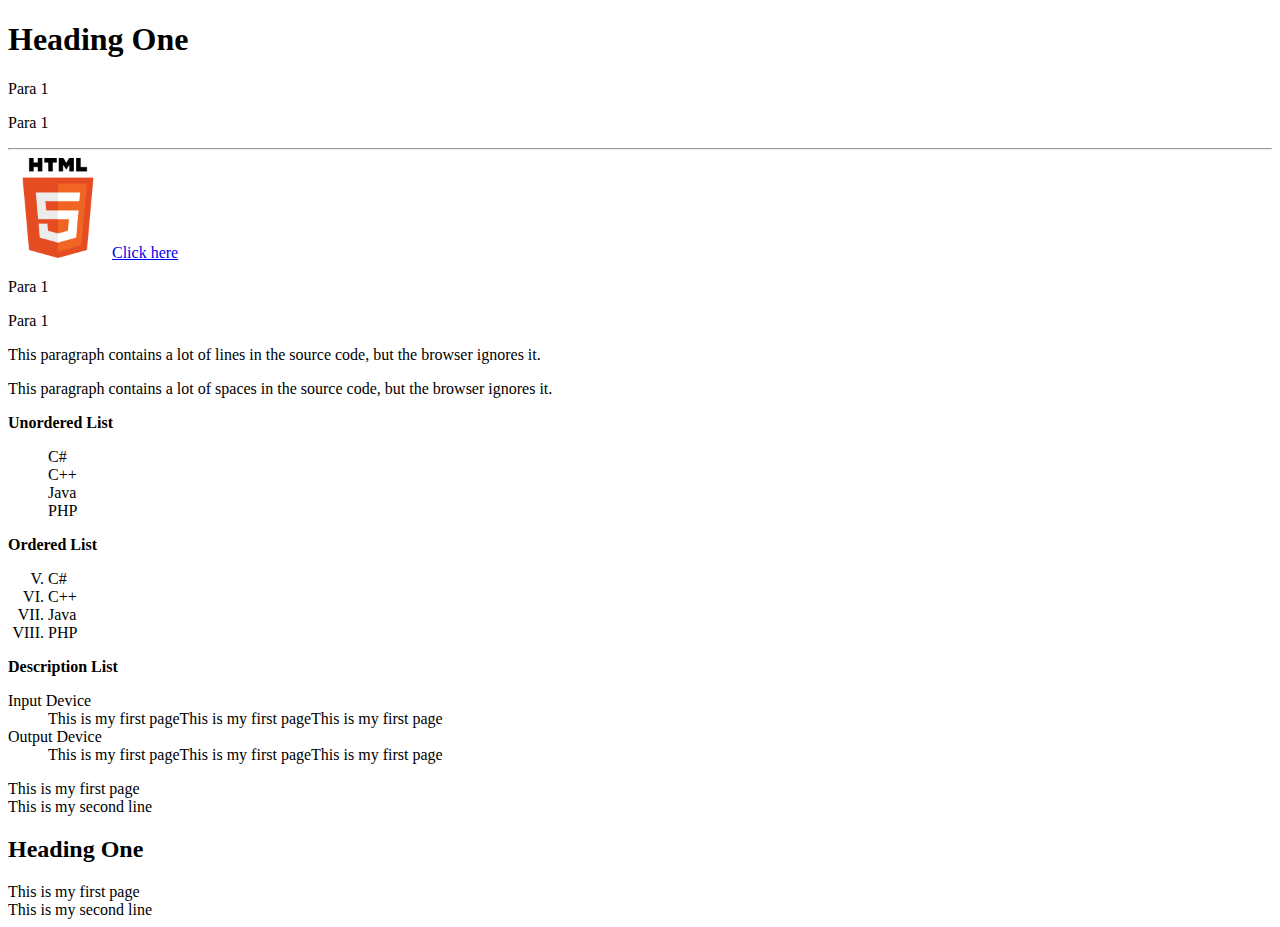
<file: index.html>
<!doctype html>
<html>
  <head>
    <title> My First Page</title>
  </head>
  <body>
    <h1> Heading One </h1>
    <p> Para 1 </p>
    <p> Para 1 </p>
    <hr>
    <img src="/images/htmlimage.png" height="100px" width="100px"/>
    <a href="https://www.google.com"> Click here </a> 
    <p> Para 1 </p>
    <p> Para 1 </p>
    <p>
      This paragraph
      contains a lot of lines
      in the source code,
      but the browser
      ignores it.
      </p>
      
      <p>
      This paragraph
      contains         a lot of spaces
      in the source         code,
      but the        browser
      ignores it.
      </p>
    <b> Unordered List </b>
    <ul style="list-style-type:none;"> 
      <li> C# </li>
      <li> C++ </li> 
      <li> Java </li> 
      <li> PHP </li>
    </ul>
    <b> Ordered List </b>
    <ol type="I"start="5"> 
      <li> C# </li>
      <li> C++ </li> 
      <li> Java </li> 
      <li> PHP </li>
    </ol>
    <b> Description List </b>
    <dl>
      <dt> Input Device </dt>
      <dd> This is my first pageThis is my first pageThis is my first page </dd>
      
      <dt> Output Device</dt>
      <dd> This is my first pageThis is my first pageThis is my first page </dd>
    </dl>
  This is my first page  <br>
  This is my second line 
  <br>
  <h2> Heading One </h2>
  This is my first page  <br>
  This is my second line 

  
  </body>
  </html>
</file>
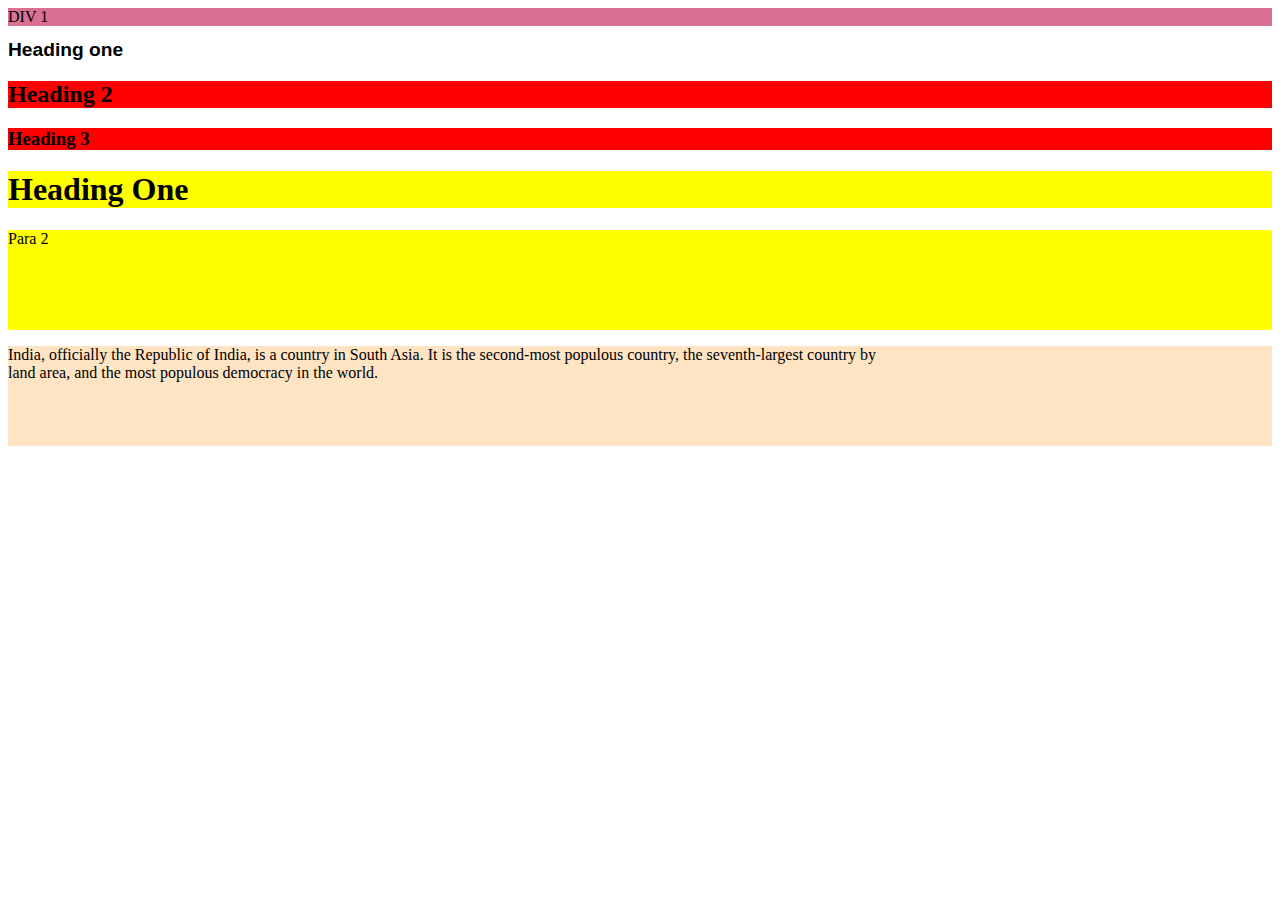
<file: css1.html>
<!DOCTYPE html>
<html lang="en">
<head>
   <meta charset="UTF-8">
   <meta http-equiv="X-UA-Compatible" content="IE=edge">
   <meta name="viewport" content="width=device-width, initial-scale=1.0">
   <title>Document</title>
   <style>
   p{
   background-color:aqua;
   height: 100px;
   }
   h2,h3{
   
      background-color: red;
   }
   .class1
   {
      background-color: yellow;
   }
   #id1
   {
      background-color: palevioletred;
   }

   </style>
</head>
<body>
   <div id="id1"> DIV 1 </div>
   <h1 style="font-size: larger; font-family: 'Franklin Gothic Medium', 'Arial Narrow', Arial, sans-serif;"> Heading one </h1>
  <h2> Heading 2 </h2>
  <h3> Heading 3 </h3>
  <h1 class="class1"> Heading One </h1>
  <p class="class1"> Para 2 </p>
   <p style="background-color: bisque;"> India, officially the Republic of India, is a country in South Asia. It is the second-most populous country, the seventh-largest country by 
      <br> land area, and the most populous democracy in the world.  </p>
</body>
</html>
</file>
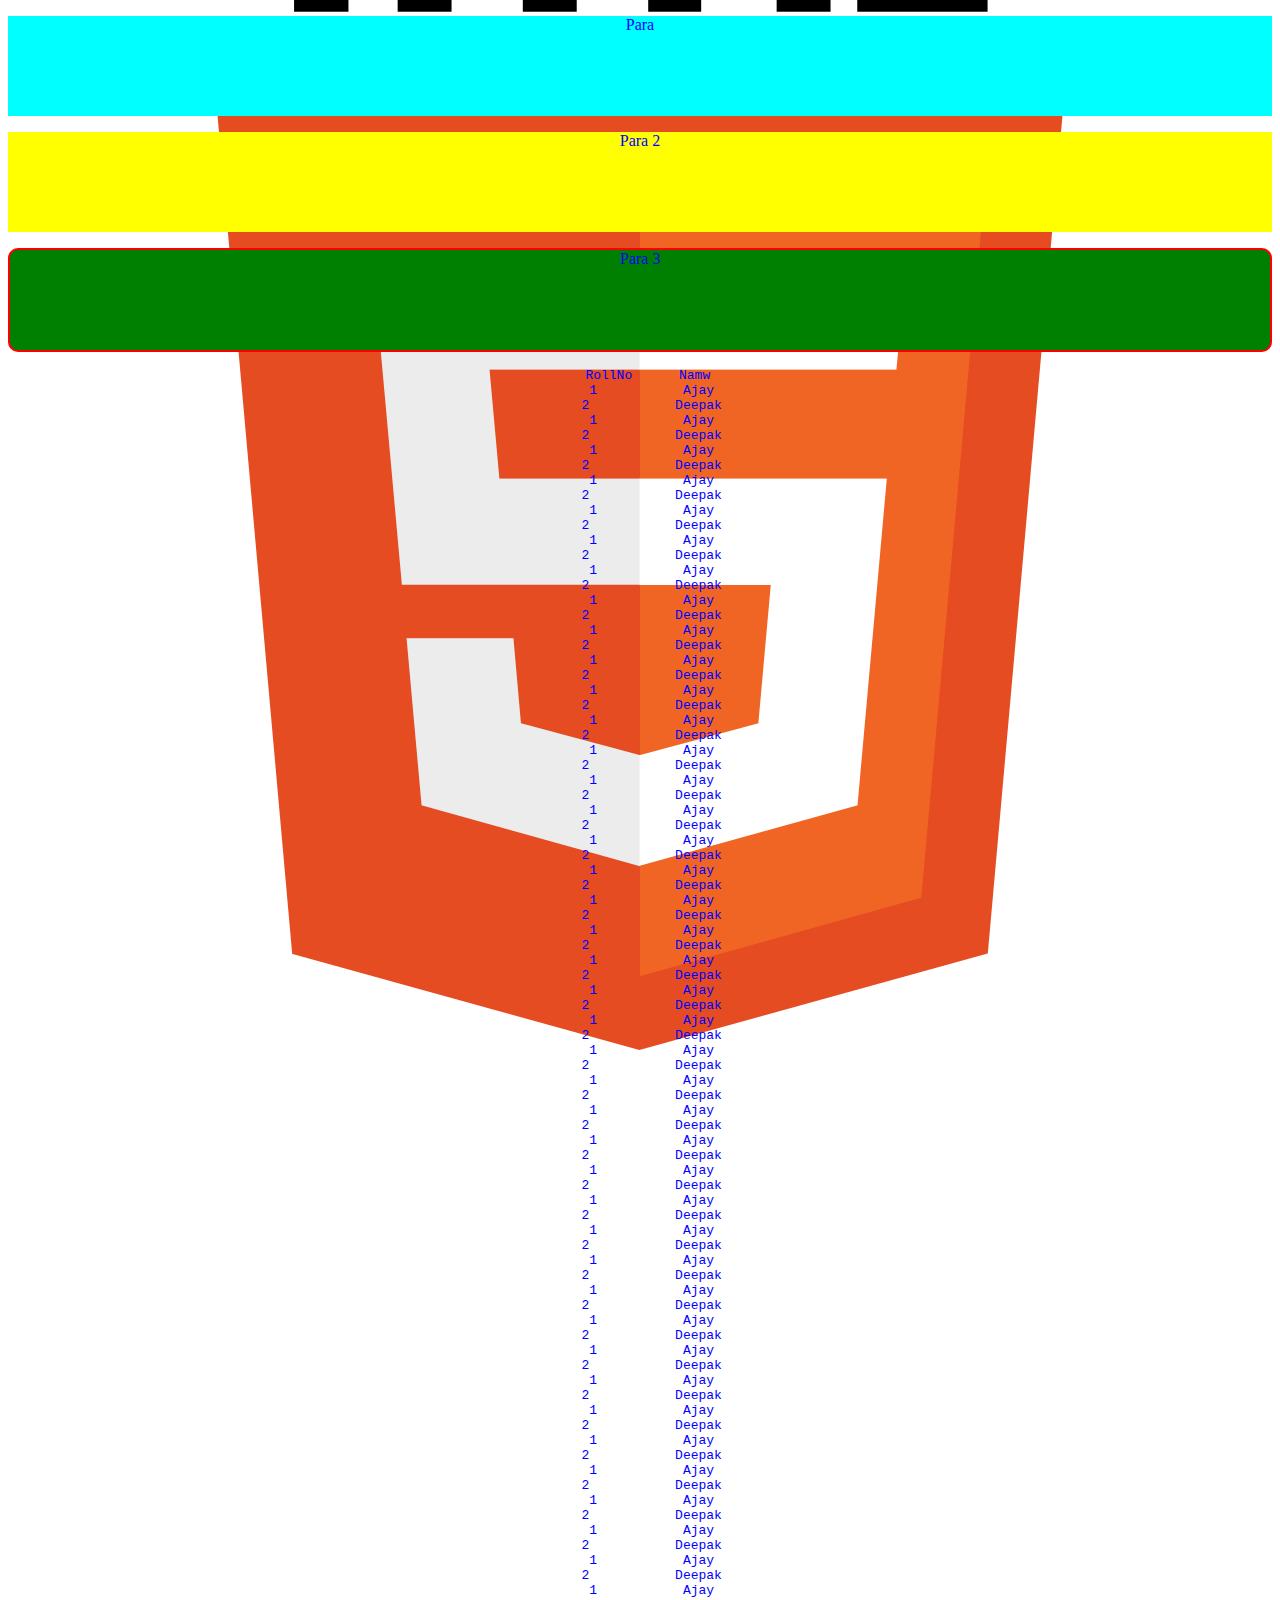
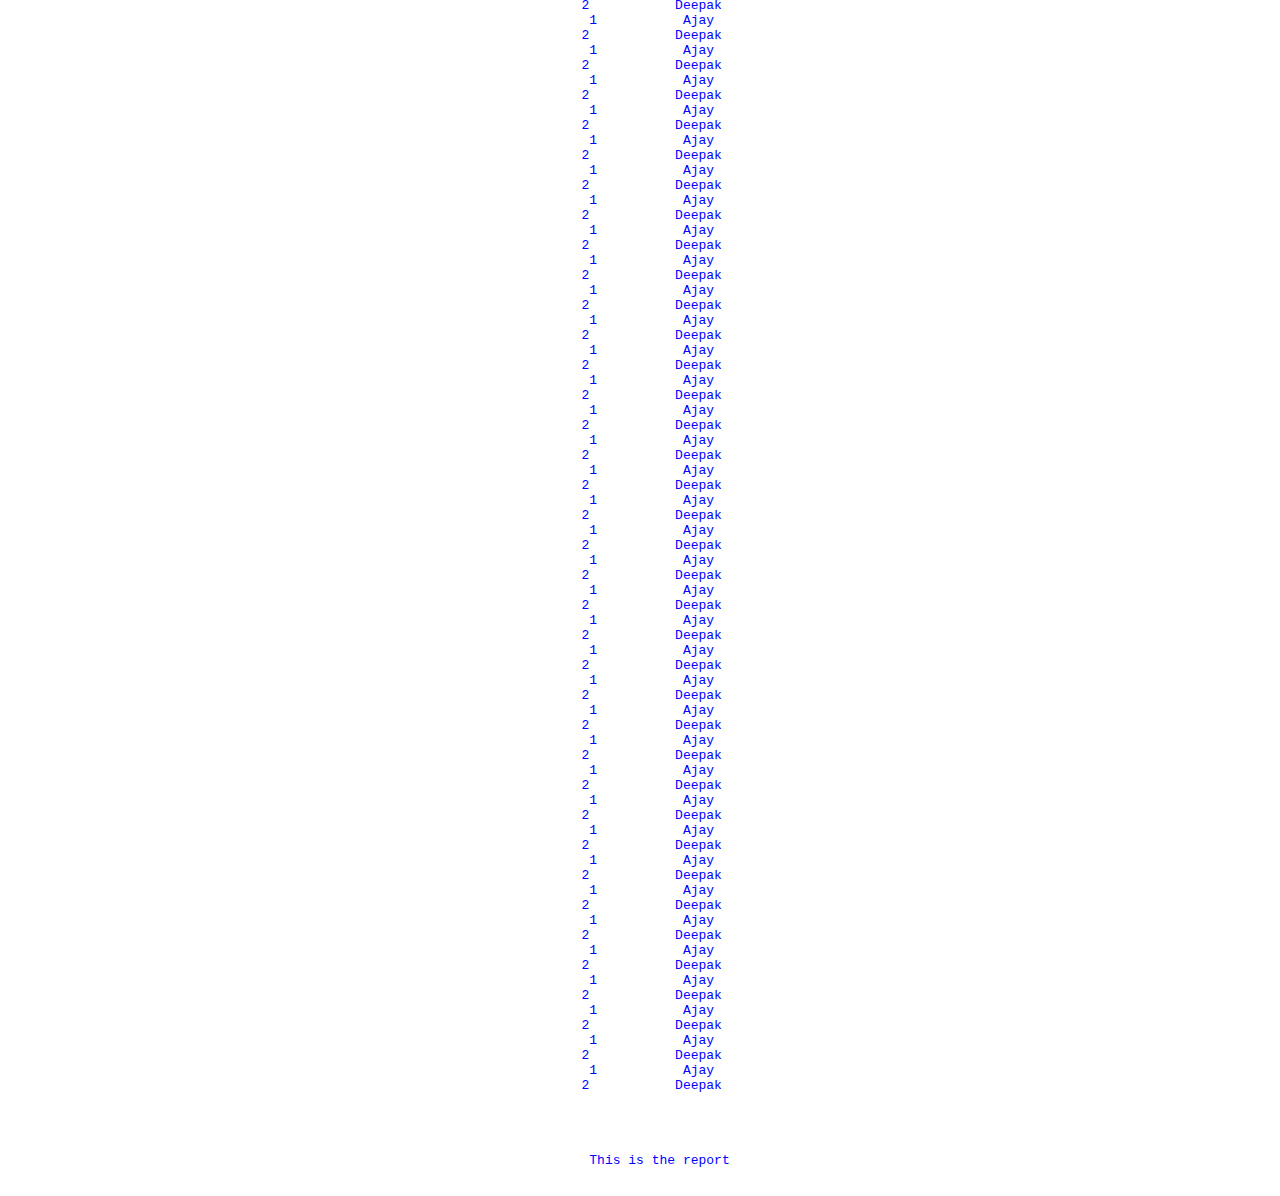
<file: css2.html>
<!DOCTYPE html>
<html lang="en">
<head>
   <meta charset="UTF-8">
   <meta http-equiv="X-UA-Compatible" content="IE=edge">
   <meta name="viewport" content="width=device-width, initial-scale=1.0">
   <title>Document</title>
   <link href="styles.css" rel ="stylesheet"/>
  
   
</head>
<body>
   <p> Para </p>
   <p class="class1"> Para 2</p>
   <p class="class2"> Para 3 </p>
   <pre>
   RollNo      Namw 
   1           Ajay
   2           Deepak
   1           Ajay
   2           Deepak
   1           Ajay
   2           Deepak
   1           Ajay
   2           Deepak
   1           Ajay
   2           Deepak
   1           Ajay
   2           Deepak
   1           Ajay
   2           Deepak
   1           Ajay
   2           Deepak
   1           Ajay
   2           Deepak
   1           Ajay
   2           Deepak
   1           Ajay
   2           Deepak
   1           Ajay
   2           Deepak
   1           Ajay
   2           Deepak
   1           Ajay
   2           Deepak
   1           Ajay
   2           Deepak
   1           Ajay
   2           Deepak
   1           Ajay
   2           Deepak
   1           Ajay
   2           Deepak
   1           Ajay
   2           Deepak
   1           Ajay
   2           Deepak
   1           Ajay
   2           Deepak
   1           Ajay
   2           Deepak
   1           Ajay
   2           Deepak
   1           Ajay
   2           Deepak
   1           Ajay
   2           Deepak
   1           Ajay
   2           Deepak
   1           Ajay
   2           Deepak
   1           Ajay
   2           Deepak
   1           Ajay
   2           Deepak
   1           Ajay
   2           Deepak
   1           Ajay
   2           Deepak
   1           Ajay
   2           Deepak
   1           Ajay
   2           Deepak
   1           Ajay
   2           Deepak
   1           Ajay
   2           Deepak
   1           Ajay
   2           Deepak
   1           Ajay
   2           Deepak
   1           Ajay
   2           Deepak
   1           Ajay
   2           Deepak
   1           Ajay
   2           Deepak
   1           Ajay
   2           Deepak
   1           Ajay
   2           Deepak
   1           Ajay
   2           Deepak
   1           Ajay
   2           Deepak
   1           Ajay
   2           Deepak
   1           Ajay
   2           Deepak
   1           Ajay
   2           Deepak
   1           Ajay
   2           Deepak
   1           Ajay
   2           Deepak
   1           Ajay
   2           Deepak
   1           Ajay
   2           Deepak
   1           Ajay
   2           Deepak
   1           Ajay
   2           Deepak
   1           Ajay
   2           Deepak
   1           Ajay
   2           Deepak
   1           Ajay
   2           Deepak
   1           Ajay
   2           Deepak
   1           Ajay
   2           Deepak
   1           Ajay
   2           Deepak
   1           Ajay
   2           Deepak
   1           Ajay
   2           Deepak
   1           Ajay
   2           Deepak
   1           Ajay
   2           Deepak
   1           Ajay
   2           Deepak
   1           Ajay
   2           Deepak
   1           Ajay
   2           Deepak
   1           Ajay
   2           Deepak
   1           Ajay
   2           Deepak
   1           Ajay
   2           Deepak
   1           Ajay
   2           Deepak
   1           Ajay
   2           Deepak
   1           Ajay
   2           Deepak
   1           Ajay
   2           Deepak
   1           Ajay
   2           Deepak
   1           Ajay
   2           Deepak
   1           Ajay
   2           Deepak
   1           Ajay
   2           Deepak

    


     This is the report
   </pre>
</body>
</html>
</file>
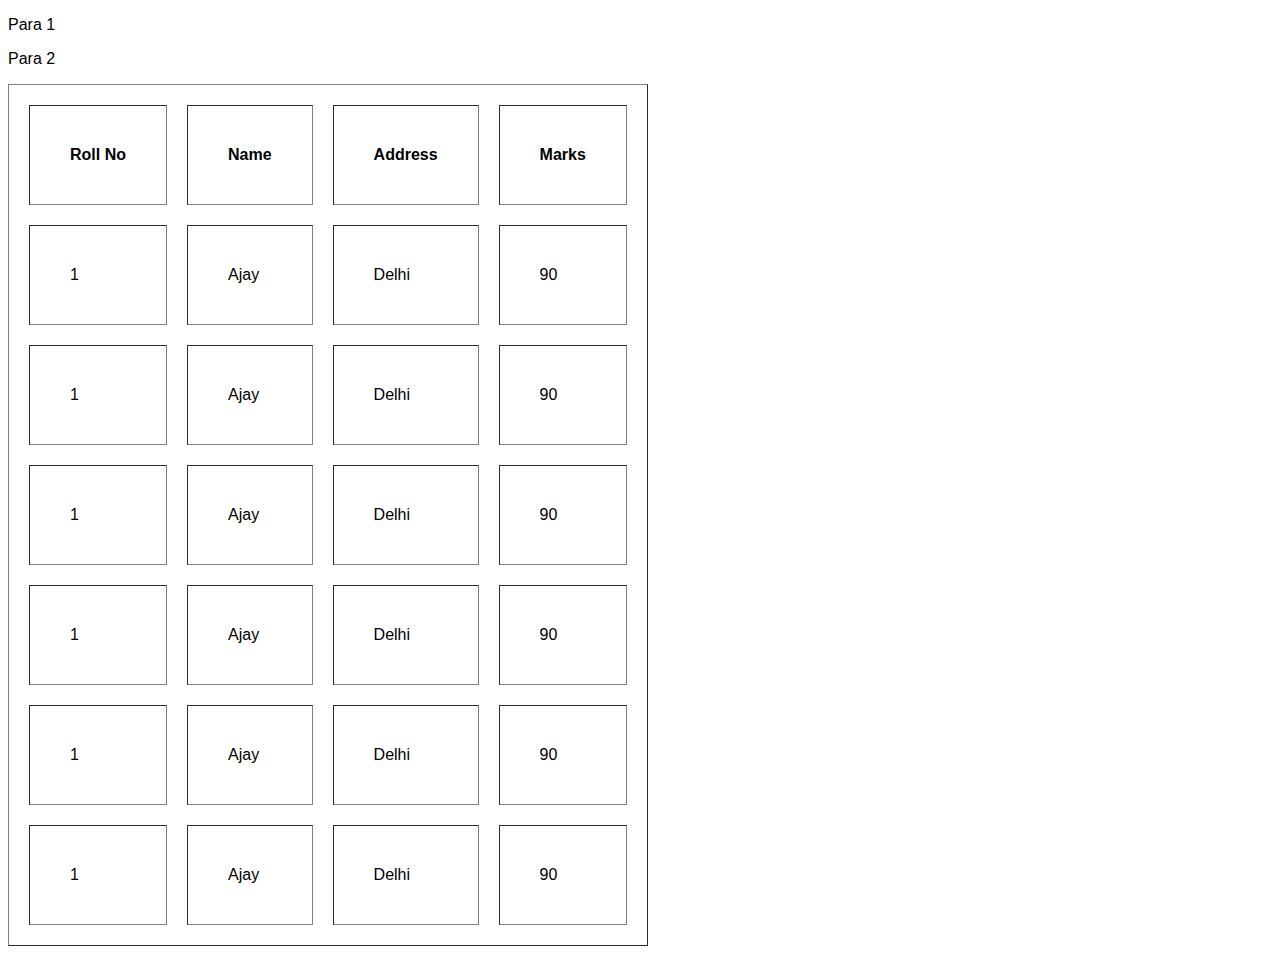
<file: index2.html>
<!DOCTYPE html>
<html lang="en">
<head>
  <meta charset="UTF-8">
  <meta http-equiv="X-UA-Compatible" content="IE=edge">
  <meta name="viewport" content="width=device-width, initial-scale=1.0">
  <title>Document</title>
  <!-- <link rel="shortcut icon" href="favicon.ico" type="image/x-icon"> -->
   <link rel="icon" href="/images/htmlimage.png" type="image/x-icon">
   <style>
     /* *
     {
       margin: 0;
       padding: 0;
     } */
     body{
       font-family: 'Gill Sans', 'Gill Sans MT', Calibri, 'Trebuchet MS', sans-serif;
     }
     /* table
     {
       background-color: aquamarine;
       border: 5px dotted blue;
     } */
    /* th{
         width: 400px;
         /* background-color: aquamarine; */
         
     /* } */ */
   </style>
</head>
<body>
  <div>
    <p> Para 1 </p>
    <p> Para 2 </p>
   <table border="1" cellpadding="40px" cellspacing="20px">
     <tr>
       <th>Roll No </th>
       <th>Name </th>
       <th>Address </th>
       <th>Marks </th>
     </tr>
     <tr>
       <td> 1 </td>
       <td> Ajay </td>
       <td>Delhi </td>
       <td>90 </td>
     </tr>
     <tr>
      <td> 1 </td>
      <td> Ajay </td>
      <td>Delhi </td>
      <td>90 </td>
    </tr> <tr>
      <td> 1 </td>
      <td> Ajay </td>
      <td>Delhi </td>
      <td>90 </td>
    </tr> <tr>
      <td> 1 </td>
      <td> Ajay </td>
      <td>Delhi </td>
      <td>90 </td>
    </tr> <tr>
      <td> 1 </td>
      <td> Ajay </td>
      <td>Delhi </td>
      <td>90 </td>
    </tr> <tr>
      <td> 1 </td>
      <td> Ajay </td>
      <td>Delhi </td>
      <td>90 </td>
    </tr>
   </table>
  </div>
     




</body>
</html>
</file>
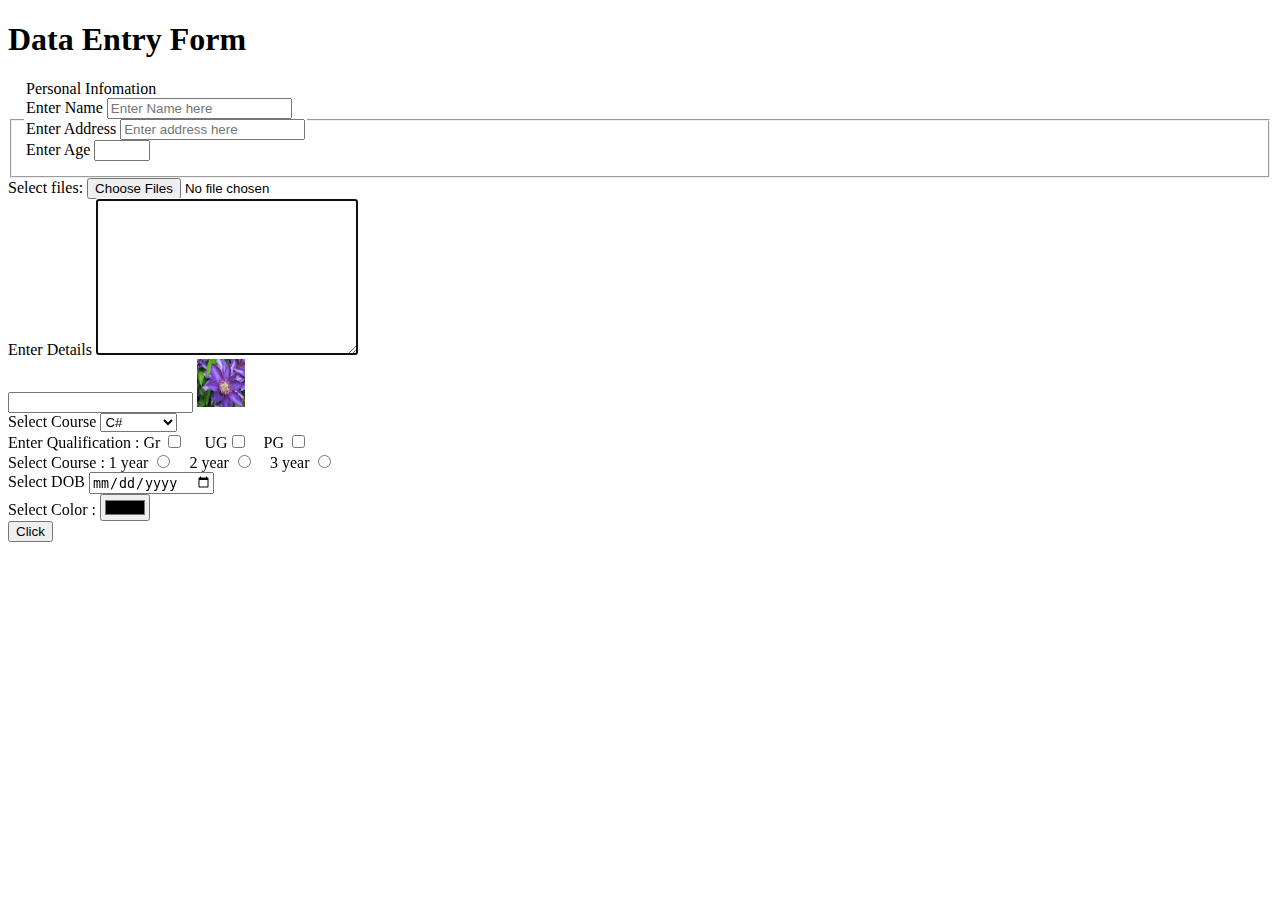
<file: index3.html>
<!DOCTYPE html>
<html lang="en">
<head>
     <meta charset="UTF-8">
     <meta http-equiv="X-UA-Compatible" content="IE=edge">
     <meta name="viewport" content="width=device-width, initial-scale=1.0">
     <title>Document</title>
</head>
<body>
     <h1> Data Entry Form </h1>
     <form>
          <fieldset>
               <legend> Personal Infomation 
                    <div>
                         <label for="txtName"> Enter Name </label> 
                         <input type="text" name="txtName" id="txtName" placeholder="Enter Name here " required/>
                        </div>
                        <div>
                        <label for="txtAddress"> Enter Address </label> 
                        <input type="text" name="txtAddress" id="txtAddress" placeholder="Enter address here"  maxlength="10" />
                        </div>
                        <div>
                         <label for="txtAge"> Enter Age </label> 
                         <input type="number" name="txtAge" id="txtAge" min="20" max="30"/>
                         </div>
               </legend>
          </fieldset>
         
          <label for="files">Select files:</label>
          <input type="file" id="files" name="files" multiple>
          <div>
               <label for="txtDetails"> Enter Details </label>
               <textarea id="txtDetails" rows="10" cols="30" autofocus> </textarea>  
          </div>
          <input list="browsers">
          <datalist id="browsers">
            <option value="Internet Explorer">
            <option value="Firefox">
            <option value="Chrome">
            <option value="Opera">
            <option value="Safari">
          </datalist>
          <input type="image" src="/images/klematis.jpg" alt="Submit" width="48" height="48">
          <div>

               Select Course
               <select>
                    <optgroup label="Languages">
                    <option> C# </option>
                    <option> Java </option> 
                    <option> C++ </option> 
                    <option> C </option>
               </optgroup>
                    <optgroup label="Database">
                         
                         <option> Sql </option>
                         <option> MySql </option>
                         <option> Oracle </option>
                    </optgroup> 
                  
               </select>
          </div>
          <div>
               Enter Qualification : Gr <input type="checkbox"> &nbsp; &nbsp; UG<input type="checkbox">
               &nbsp;&nbsp; PG <input type="checkbox">

          </div>

          <div>
               Select Course : 1 year <input type="radio" name="course"> 
               &nbsp; &nbsp;2 year <input type="radio" name="course"> 
               &nbsp;&nbsp; 3 year <input type="radio" name="course"> 

          </div>
          <div>
               <label for="txtDOB"> Select DOB </label>
               <input type="date" id="txtDOB"/>
          </div>
          <div>
               Select Color : <input type="color">
          </div>

          <button type="submit"> Click  </button>
          
          
     </form>
</body>
</html>
</file>
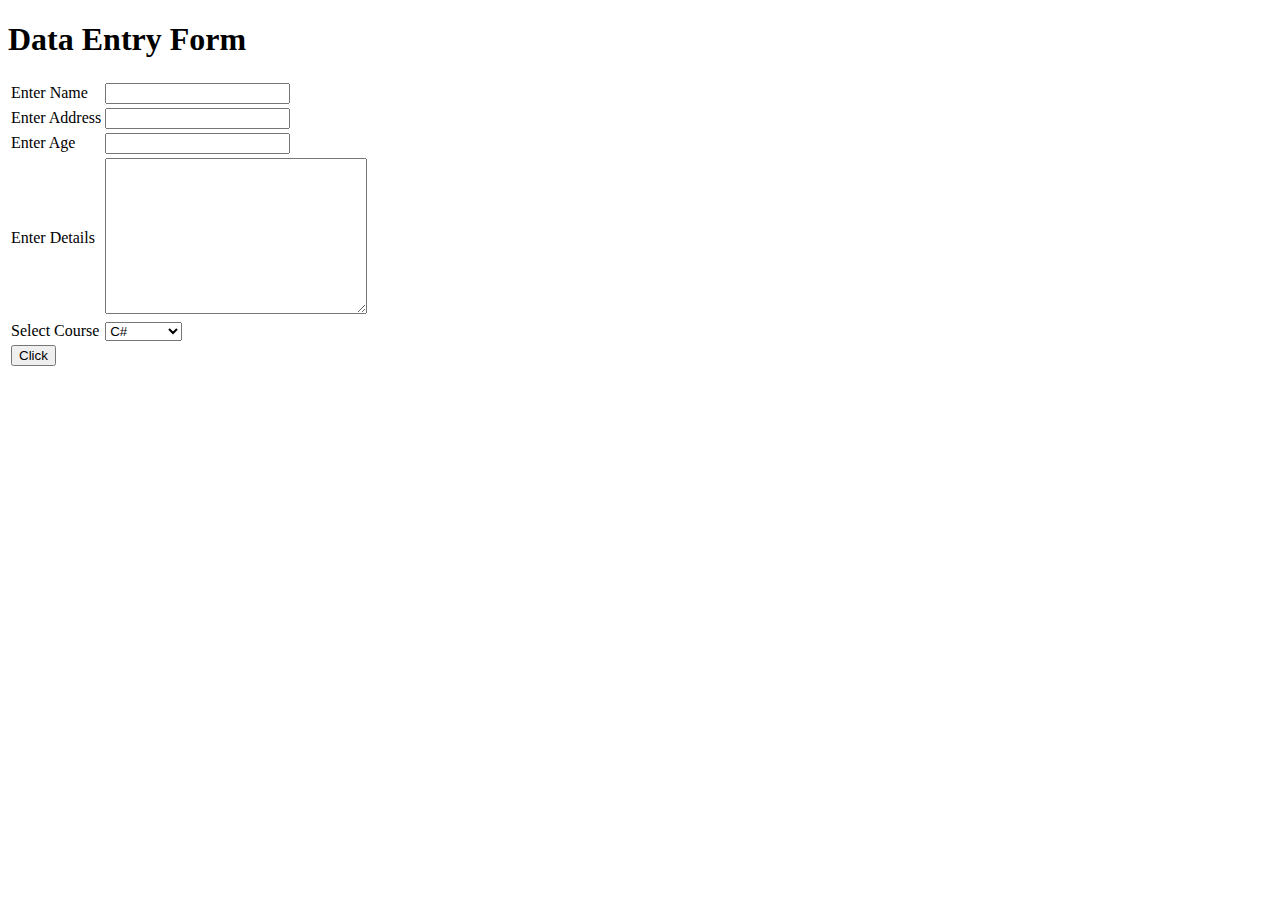
<file: index4.html>
<!DOCTYPE html>
<html lang="en">
<head>
     <meta charset="UTF-8">
     <meta http-equiv="X-UA-Compatible" content="IE=edge">
     <meta name="viewport" content="width=device-width, initial-scale=1.0">
     <title>Document</title>
</head>
<body>
     <h1> Data Entry Form </h1>
     <form>
        <table>
          <tr>
             <td>   <label for="txtName"> Enter Name </label> 
             </td>
             <td> 
             <input type="text" name="txtName" id="txtName"/>
             </td>
          </tr>
          <tr>
            <td>
               <label for="txtAddress"> Enter Address </label> 
              </td>
<td>
           
        
          <input type="text" name="txtAddress" id="txtAddress"/>
         </td> 
         </tr>
         <tr>
            <td>
               <label for="txtAge"> Enter Age </label> 
          
            </td>
            <td>
               <input type="number" name="txtAge" id="txtAge"/>
          
            </td>
         </tr>  
         <tr>
            <td>
               <label for="txtDetails"> Enter Details </label>
               
            </td>
            <td>
               <textarea id="txtDetails" rows="10" cols="30"> </textarea>  
          
            </td>
         </tr>
         <tr>
            <td>
               Select Course
               </td>
               <td>
               <select>
                    <optgroup label="Languages">
                    <option> C# </option>
                    <option> Java </option> 
                    <option> C++ </option> 
                    <option> C </option>
               </optgroup>
                    <optgroup label="Database">
                         
                         <option> Sql </option>
                         <option> MySql </option>
                         <option> Oracle </option>
                    </optgroup> 
                  
               </select>
            </td>
            </tr>
<!--             
               Enter Qualification : Gr <input type="checkbox"> &nbsp; &nbsp; UG<input type="checkbox">
               &nbsp;&nbsp; PG <input type="checkbox">

          </div>

          <div>
               Select Course : 1 year <input type="radio" name="course"> 
               &nbsp; &nbsp;2 year <input type="radio" name="course"> 
               &nbsp;&nbsp; 3 year <input type="radio" name="course"> 

          </div>
          <div>
               <label for="txtDOB"> Select DOB </label>
               <input type="date" id="txtDOB"/>
          </div>
          <div>
               Select Color : <input type="color">
          </div> -->

         <tr>
            <td rowspan="2" style="align-self: center;">  <button type="button"> Click  </button> </td>
         </tr>
         
          
         </table>
     </form>
</body>
</html>
</file>
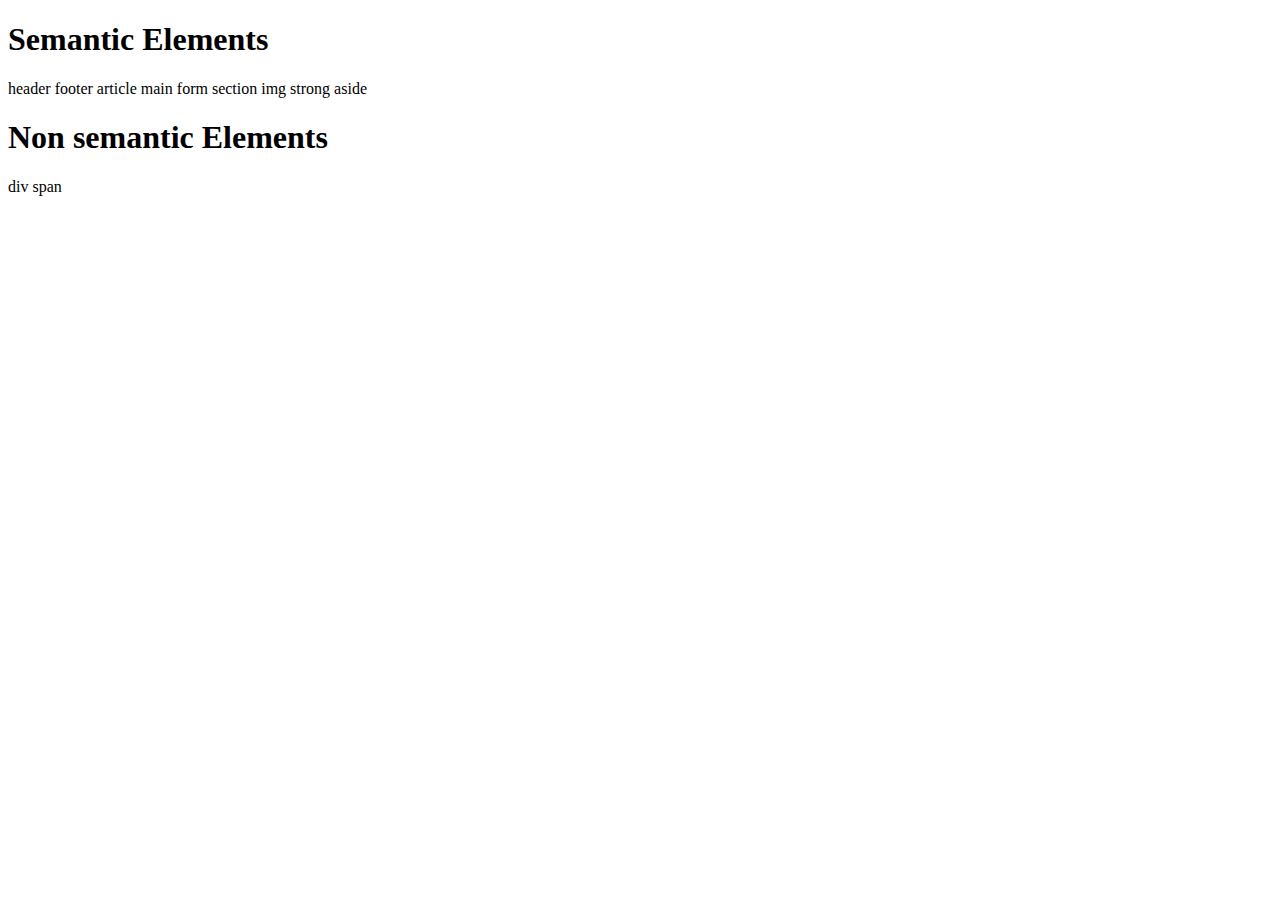
<file: index5.html>
<!DOCTYPE html>
<html lang="en">
<head>
   <meta charset="UTF-8">
   <meta http-equiv="X-UA-Compatible" content="IE=edge">
   <meta name="viewport" content="width=device-width, initial-scale=1.0">
   <title>Document</title>
</head>
<body>
   <h1> Semantic Elements </h1>
  
   header
   footer
   article
   main
   form
   section
   img
   strong
   aside
  <h1> Non semantic Elements </h1>
   div
   span
   
   
</body>
</html>
</file>
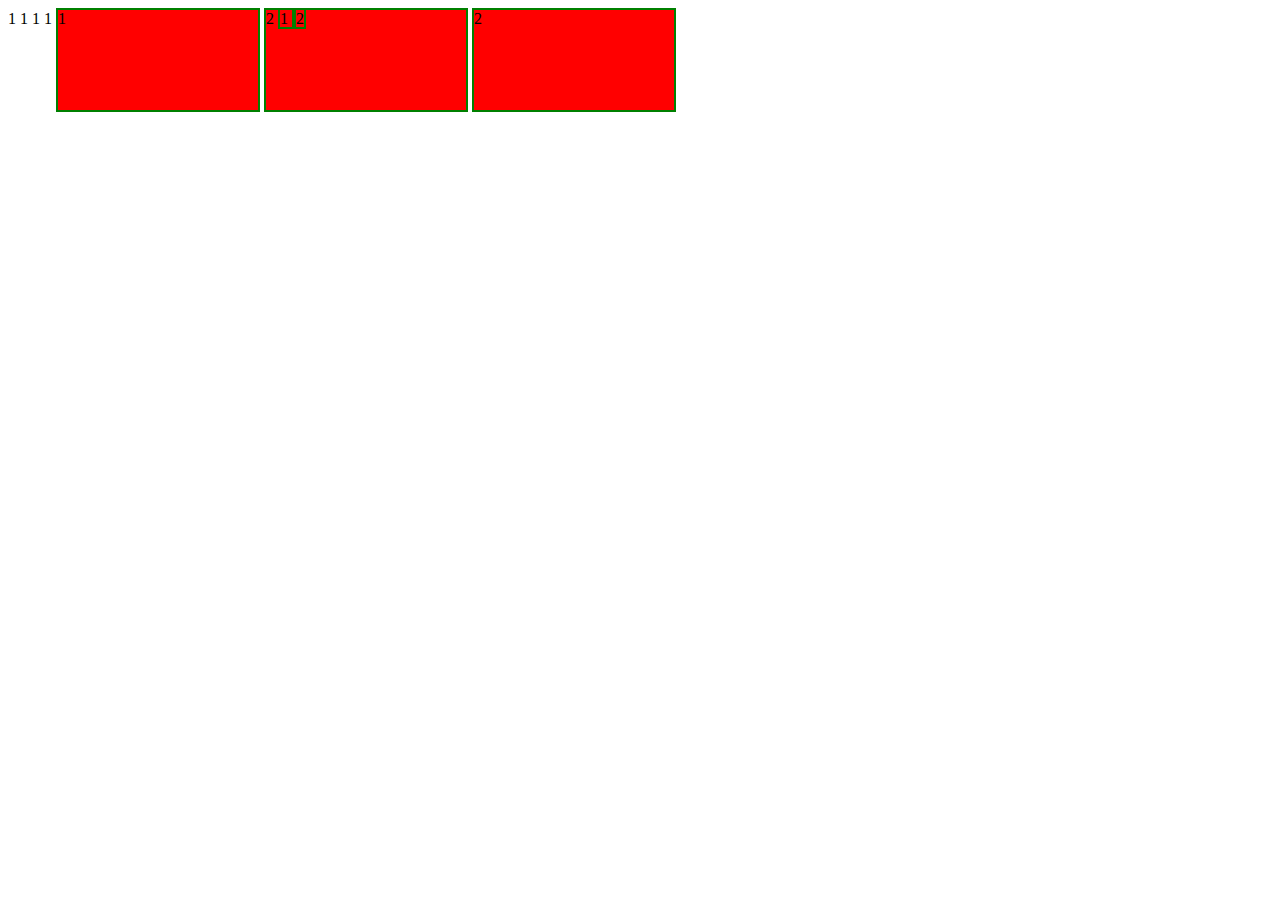
<file: index6.html>
<!DOCTYPE html>
<html lang="en">
<head>
   <meta charset="UTF-8">
   <meta http-equiv="X-UA-Compatible" content="IE=edge">
   <meta name="viewport" content="width=device-width, initial-scale=1.0">
   <title>Document</title>
   <style>
     div{
        background-color: red;
        border: 2px solid green;
        height: 100px;
        width: 200px;
        display: inline-block;
     }
   </style>
</head>
<body>
   <span> 1 </span>
   <span> 1 </span>  <span> 1 </span>  <span> 1 </span>
   
   <div> 1  </div>
   
   <div> 2   
       <div style="display: inline;"> 1  </div> 
       <div style="display: inline;"> 2  </div> 
   </div> 
     
   
   <div> 2  </div>
       
</body>
</html>
</file>
<file: styles.css>
* {
   text-align: center;
   color: blue;
 }
 body{
    background-image: url("/images/htmlimage.png");
    /* background-repeat: no-repeat; */
    background-repeat: no-repeat;
    background-position: center;
    background-attachment: fixed;
     /* background-size: cover; */
   
 }
 
p{
   background-color:aqua;
   height: 100px;
   }
   h2,h3{
   
      background-color: red;
   }
   .class1
   {
      background-color: yellow;
   }
   #id1
   {
      background-color: palevioletred;
   }

   p.class2 
   {
      background-color: green;
      border: 2px solid red;
      border-radius: 10px;
   }
</file>
